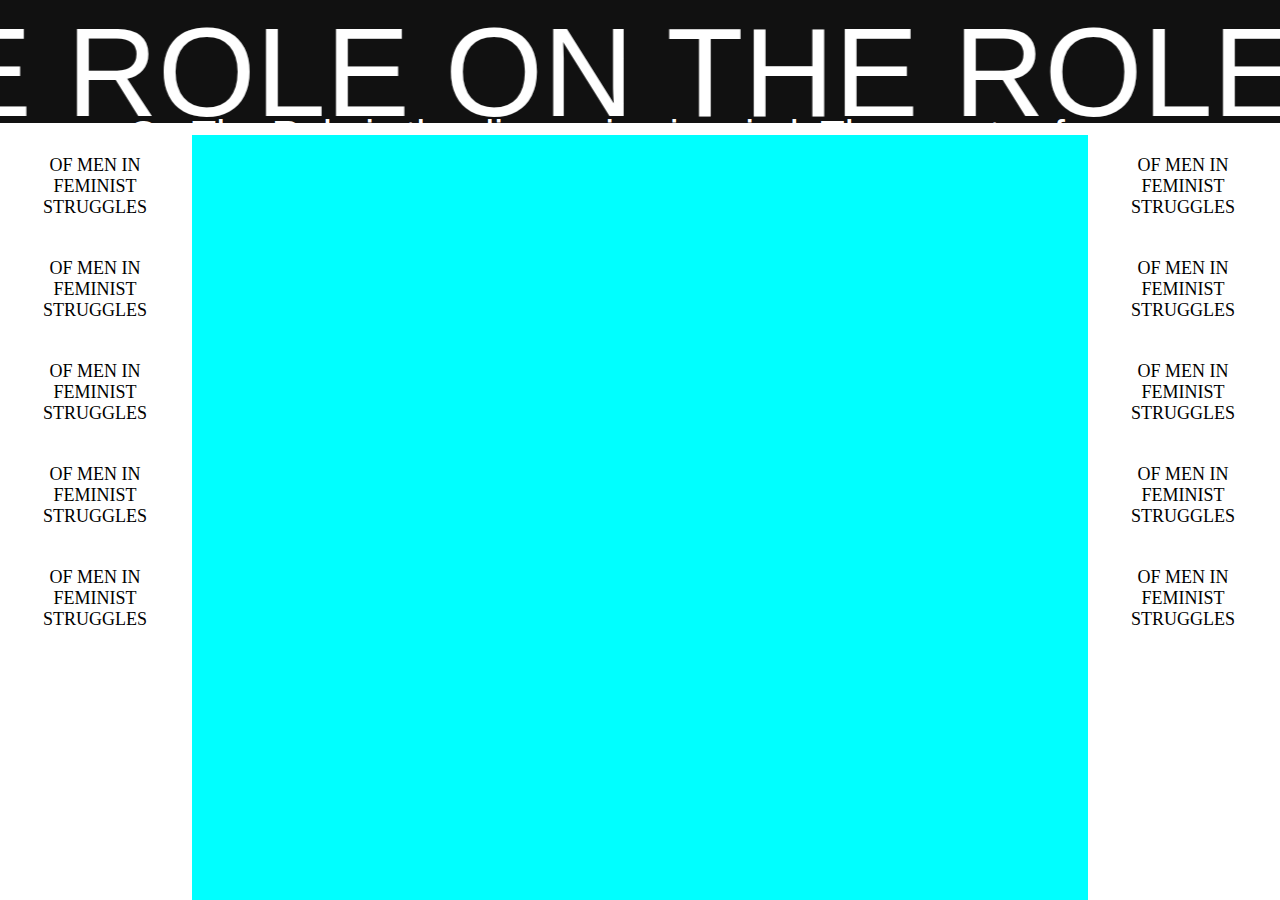
<file: magazine.html>
<!DOCTYPE html>

<html>

<head>
    <title>ON THE ROLE</title>
    <meta charset="utf-8">
    <meta name="viewport" content="width=device-width, initial-scale=1.0">
    <link rel="stylesheet" type="text/css" href="magazine.css">

    <script type="text/javascript" src="http://www.google.com/jsapi"></script>

    <script type="text/javascript">
        google.load("jquery", "1.3");
        google.setOnLoadCallback(function() {
            jQuery(function($) {

            });
        });

    </script>


</head>

<body>

    <div id="main">

        <div id="back">
            <marquee id='ontherolemarquee' behavior="alternate" scrollamount="5" scrolldelay="200" loop="infinite" direction="right" onMouseOver="myhide()" onMouseOut="myshow()">
                <a id="ontherolediv" href="index.html">ON THE ROLE ON THE ROLE ON THE ROLE ON THE ROLE</a>
            </marquee>

            <div id="editorial">
                <div id="editorial2">On The Role is the discussion in mind. The agents of change itself are getting renewed. Established concepts dissolve into a more fluid modernity, where each element is faced with its own redefinition for a new social environment.<br> For feminism to reach its final completion, men need to get on board as soon as possible. Their role is crucial for the success of gender equality. In Issue 1 we question what’s their place right now and what part can they play in this fight.</div>
            </div>
        </div>


        <div id="front">


            <div id="subtitles">
                <div id="subtitle-text">OF MEN IN FEMINIST STRUGGLES</div>
                <div id="subtitle-text">OF MEN IN FEMINIST STRUGGLES</div>
                <div id="subtitle-text">OF MEN IN FEMINIST STRUGGLES</div>
                <div id="subtitle-text">OF MEN IN FEMINIST STRUGGLES</div>
                <div id="subtitle-text">OF MEN IN FEMINIST STRUGGLES</div>
            </div>
            <div id="bigbox2">
<!--                <div id="slideshow"></div>-->

            </div>
            <div id="subtitles2">
                <div id="subtitle-text">OF MEN IN FEMINIST STRUGGLES</div>
                <div id="subtitle-text">OF MEN IN FEMINIST STRUGGLES</div>
                <div id="subtitle-text">OF MEN IN FEMINIST STRUGGLES</div>
                <div id="subtitle-text">OF MEN IN FEMINIST STRUGGLES</div>
                <div id="subtitle-text">OF MEN IN FEMINIST STRUGGLES</div>
            </div>
        </div>
    </div>



    <script>


    </script>

</body>

</html>
</file>
<file: magazine.css>
body {
    background-color: white;
    margin: 0px;
    width: 100vw;
    display: flex;
    flex-direction: column;
    overflow: hidden;
    font-family:Helvetica, sans-serif;
}

#main {
    width: 100vw;
    height: 100vh;
/*    background-color: white;*/
    display: block;
    flex-direction: column;
    overflow: hidden;
    margin: none;
    /*    z-index: -2;*/
}

#canvasp {
    position: fixed;
    display: block;
    z-index: -10;
    width: 100px;
    height: 50px;
}

#back {
    width: 100%;
    height: 15%;
    background-color: #111111;
    display: block;
    flex-direction: column;
/*    top: 0px;*/
/*    left: 0px;*/
    align-content: center;
    vertical-align: top;
    align-items: center;
    margin: none;
    overflow: hidden;
    justify-content: center;
}

#ontherolemarquee {
    width: 100vw;
    /*    max-width: 1000px;*/
/*    min-width: 600px;*/
    height: 15vh;
/*    margin-left: 10px;*/
    background-color: transparent;
    justify-content: center;
    align-content: center;
    align-items: center;
    vertical-align: middle;
    color: white;
    font-family: Helvetica, sans-serif;
    font-size: 14vh;
}

#ontherolediv {
    height: 20%;
/*    justify-content: center;*/
    display: flex;
    color: white;
    margin: 0px;
    vertical-align: middle;
/*    text-align: center;*/
/*    margin-top: 15px;*/
/*    margin-top: -14px;*/
}

#editorial {
    width: 80%;
    max-width: 1200px;
    height: 80%;
    display: inline-grid;
/*    flex-direction: row;*/
    justify-content: center;
    align-self: center;
    align-content: center;
    align-items: center;
    padding-left: 10%;
    padding-right: 10%;
}

#editorial2 {
    width: 100%;
    height: auto;
/*    padding-top: 30px;*/
              
    display: flex;
    box-sizing: content-box;
    font-size: 40px;
    color: white;
    font-family: Helvetica, sans-serif;
    text-align: left;
    vertical-align: top;
    align-self: center;
}

/*SEPARATOR*/

#front {
    width: 100vw;
    height: 85vh;
    margin: 0px;
    
    display: flex;
    flex-direction: row;
    justify-content: space-between;

}


#bigbox2 {
    width: 70%;
    height: 100%;
    display: flex;
    flex-direction: column;
    align-content: space-between;
    vertical-align: middle;
    overflow: hidden;
    margin: 0px;
    z-index: 0;
    
    background-color: aqua;    
}




#subtitles  {
    width: 15%;
    height: auto;
    display: flex;
    flex-direction: column;
    align-content: space-around;
    text-align: center;
    color: black;
    font-size: 18px;
    font-family: serif;
    z-index: 2;

}

#subtitles2   {
    width: 15%;
    height: auto;
    display: flex;
    flex-direction: column;
    align-content: space-around;
    text-align: center;
    color: black;
    font-size: 18px;
    font-family: serif;
    z-index: 2;
}



#subtitle-text {
    width: 150px;
    height: auto;
    margin: 20px;
    font-family: Times, serif;
}
</file>
